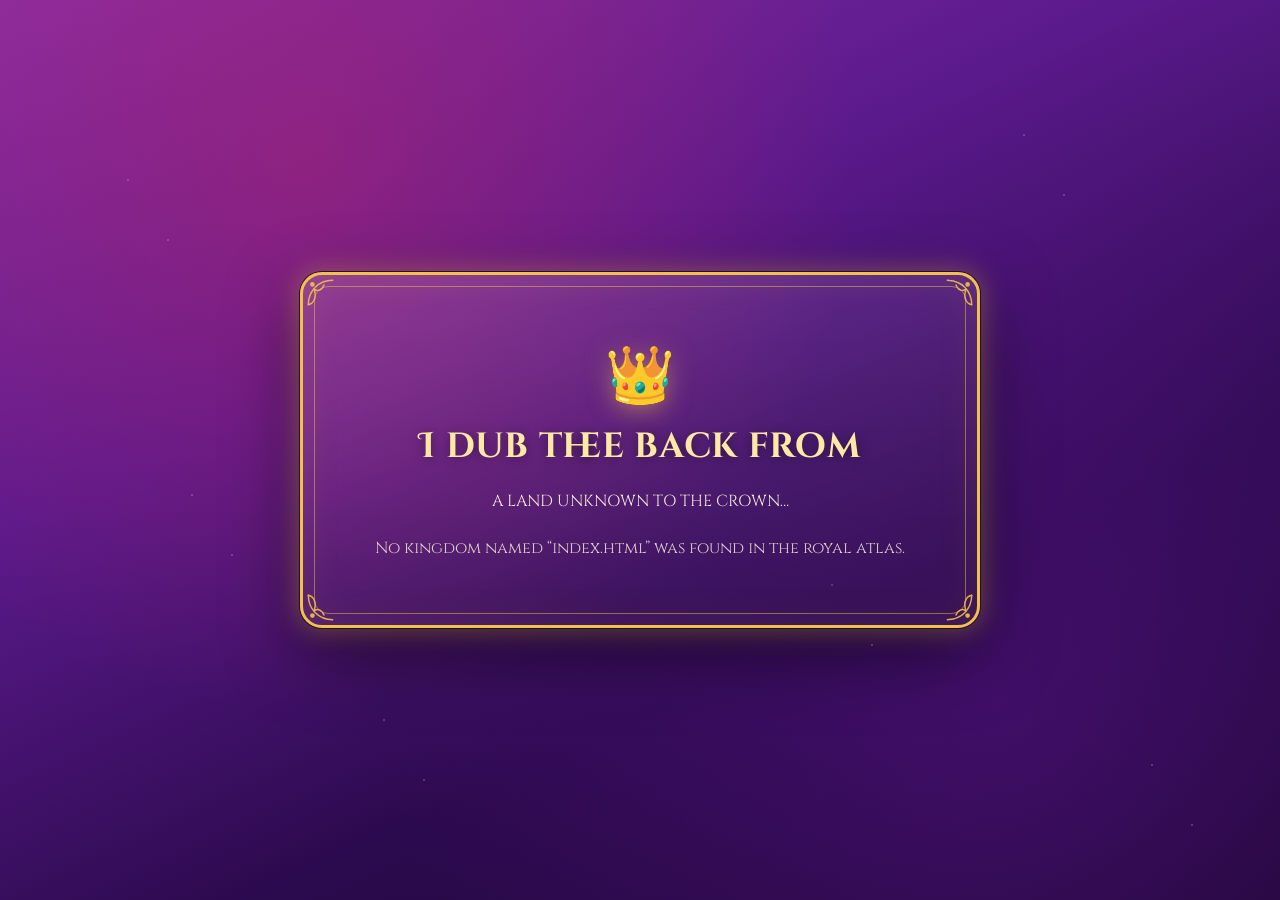
<file: index.html>
<!doctype html>
<html lang="en">
<head>
  <meta charset="UTF-8">
  <meta name="viewport" content="width=device-width, initial-scale=1.0">
  <title>I Dub Thee Back From</title>
  <link rel="icon" href="data:image/svg+xml,<svg xmlns=%22http://www.w3.org/2000/svg%22 viewBox=%220 0 100 100%22><text y=%22.9em%22 font-size=%2290%22>👑</text></svg>">
  <link rel="stylesheet" href="/assets/style.css">
  <script>
    // Restore the real path after a GitHub Pages 404 redirect (see 404.html).
    (function (l) {
      if (l.search[1] === "/") {
        var decoded = l.search
          .slice(1)
          .split("&")
          .map(function (s) {
            return s.replace(/~and~/g, "&");
          })
          .join("?");
        window.history.replaceState(null, null, l.pathname.slice(0, -1) + decoded + l.hash);
      }
    })(window.location);
  </script>
</head>
<body>
  <div class="disco-ball-rig" aria-hidden="true">
    <div class="disco-string"></div>
    <div class="disco-ball">
      <span class="disco-glint g1"></span>
      <span class="disco-glint g2"></span>
      <span class="disco-glint g3"></span>
    </div>
  </div>

  <div class="confetti-layer" id="confetti-layer" aria-hidden="true"></div>

  <main class="frame">
    <span class="corner corner-tl" aria-hidden="true"></span>
    <span class="corner corner-tr" aria-hidden="true"></span>
    <span class="corner corner-bl" aria-hidden="true"></span>
    <span class="corner corner-br" aria-hidden="true"></span>

    <div class="sword-stage" aria-hidden="true">
      <svg class="sword" viewBox="0 0 40 100" xmlns="http://www.w3.org/2000/svg">
        <defs>
          <linearGradient id="bladeGrad" x1="0" y1="0" x2="1" y2="0">
            <stop offset="0%" stop-color="#f5f5fa"/>
            <stop offset="45%" stop-color="#d5d9e2"/>
            <stop offset="55%" stop-color="#9aa0ac"/>
            <stop offset="100%" stop-color="#eef0f5"/>
          </linearGradient>
        </defs>
        <polygon points="20,2 25,22 25,64 15,64 15,22" fill="url(#bladeGrad)" stroke="#7d7f8a" stroke-width="0.6"/>
        <line x1="20" y1="6" x2="20" y2="60" stroke="#8b8f99" stroke-width="0.8" opacity="0.7"/>
        <rect x="6" y="63" width="28" height="5" rx="2" fill="#f0c14b" stroke="#b8860b" stroke-width="0.5"/>
        <rect x="17" y="68" width="6" height="19" rx="1.5" fill="#4a2f14"/>
        <circle cx="20" cy="90" r="6" fill="#f0c14b" stroke="#b8860b" stroke-width="0.6"/>
      </svg>
    </div>

    <span class="crown" aria-hidden="true">👑</span>
    <p class="decree">I dub thee back from</p>
    <div id="stage"></div>
  </main>

  <script src="/assets/countries.js"></script>
  <script src="/assets/flagColors.js"></script>
  <script src="/assets/confetti.js"></script>
  <script src="/assets/app.js"></script>
  <script src="/assets/fanfare.js"></script>
</body>
</html>
</file>
<file: assets/style.css>
@import url("https://fonts.googleapis.com/css2?family=Cinzel+Decorative:wght@700;900&family=Cinzel:wght@400;600&display=swap");

:root {
  --royal-plum-dark: #1c0630;
  --royal-plum: #2c0a4e;
  --royal-violet: #5b1a8c;
  --royal-amethyst: #8a2ea6;
  --royal-magenta: #a8226f;
  --gold: #f0c14b;
  --gold-bright: #ffe8a3;
  --gold-deep: #b8860b;
  --parchment: #f6ecd9;
}

* {
  box-sizing: border-box;
}

html, body {
  height: 100%;
}

body {
  margin: 0;
  min-height: 100vh;
  display: flex;
  align-items: center;
  justify-content: center;
  padding: 24px;
  font-family: "Cinzel", serif;
  color: var(--parchment);
  background:
    radial-gradient(circle at 24% 18%, rgba(168, 34, 111, 0.55), transparent 45%),
    radial-gradient(circle at 78% 78%, rgba(90, 20, 140, 0.5), transparent 50%),
    linear-gradient(155deg, var(--royal-amethyst) 0%, var(--royal-violet) 35%, var(--royal-plum) 68%, var(--royal-plum-dark) 100%);
  background-attachment: fixed;
  overflow-x: hidden;
}

body::before,
body::after {
  content: "";
  position: fixed;
  inset: 0;
  pointer-events: none;
  background-image:
    radial-gradient(2px 2px at 10% 20%, var(--gold-bright) 0, transparent 60%),
    radial-gradient(2px 2px at 80% 15%, var(--gold-bright) 0, transparent 60%),
    radial-gradient(2px 2px at 30% 80%, var(--gold-bright) 0, transparent 60%),
    radial-gradient(2px 2px at 65% 65%, var(--gold-bright) 0, transparent 60%),
    radial-gradient(2px 2px at 90% 85%, var(--gold-bright) 0, transparent 60%),
    radial-gradient(2px 2px at 15% 55%, var(--gold-bright) 0, transparent 60%);
  opacity: 0.5;
  animation: twinkle 3.5s ease-in-out infinite alternate;
}

body::after {
  background-position: 40px 60px;
  animation-duration: 4.5s;
  animation-direction: alternate-reverse;
}

@keyframes twinkle {
  from { opacity: 0.2; }
  to { opacity: 0.7; }
}

.frame {
  position: relative;
  width: min(680px, 100%);
  padding: 64px 48px;
  text-align: center;
  border-radius: 22px;
  background:
    linear-gradient(160deg, rgba(255, 255, 255, 0.08), rgba(255, 255, 255, 0.02) 40%, rgba(0, 0, 0, 0.18) 100%),
    linear-gradient(180deg, rgba(255, 255, 255, 0.05), rgba(255, 255, 255, 0.02));
  border: 3px solid var(--gold);
  box-shadow:
    0 0 0 1px rgba(28, 6, 48, 0.85),
    0 0 24px 4px rgba(240, 193, 75, 0.3),
    0 24px 70px rgba(0, 0, 0, 0.55),
    inset 0 0 40px rgba(240, 193, 75, 0.1);
}

.frame::before {
  content: "";
  position: absolute;
  inset: 11px;
  border: 1px solid rgba(240, 193, 75, 0.5);
  border-radius: 14px;
  pointer-events: none;
}

.corner {
  position: absolute;
  width: 58px;
  height: 58px;
  background: url("data:image/svg+xml,%3Csvg xmlns='http://www.w3.org/2000/svg' viewBox='0 0 100 100'%3E%3Cg fill='none' stroke='%23f0c14b' stroke-width='2.5' stroke-linecap='round'%3E%3Cpath d='M4 46 C4 22 22 4 46 4'/%3E%3Cpath d='M4 46 C15 44 19 30 13 18 C19 24 27 22 31 12'/%3E%3C/g%3E%3Ccircle cx='11' cy='11' r='4' fill='%23f0c14b'/%3E%3C/svg%3E")
    no-repeat center / contain;
  pointer-events: none;
  opacity: 0.9;
}

.corner-tl { top: 3px; left: 3px; }
.corner-tr { top: 3px; right: 3px; transform: scaleX(-1); }
.corner-bl { bottom: 3px; left: 3px; transform: scaleY(-1); }
.corner-br { bottom: 3px; right: 3px; transform: scale(-1, -1); }

@media (max-width: 480px) {
  body { padding: 16px; }
  .frame { padding: 52px 26px; }
  .corner { width: 44px; height: 44px; }
}

.sword-stage {
  position: absolute;
  top: 12px;
  left: 50%;
  width: 0;
  height: 0;
}

.sword {
  position: absolute;
  left: -19px;
  top: -4px;
  width: 38px;
  height: 95px;
  transform-origin: 50% 92%;
  animation: knight 1.05s cubic-bezier(0.45, 0, 0.2, 1) both;
  filter: drop-shadow(0 4px 10px rgba(0, 0, 0, 0.45));
}

@keyframes knight {
  0%   { opacity: 0; transform: rotate(-30deg) scale(0.75); }
  8%   { opacity: 1; transform: rotate(-25deg) scale(1); }
  26%  { transform: rotate(62deg) scale(1); }
  36%  { transform: rotate(62deg) scale(1); }
  54%  { transform: rotate(-18deg) scale(1); }
  70%  { transform: rotate(-92deg) scale(1); }
  80%  { transform: rotate(-92deg) scale(1); }
  93%  { opacity: 1; transform: rotate(0deg) scale(1.08); }
  100% { opacity: 0; transform: rotate(0deg) translateY(-46px) scale(0.9); }
}

.crown {
  font-size: 3.5rem;
  display: block;
  margin-bottom: 8px;
  filter: drop-shadow(0 4px 12px rgba(240, 193, 75, 0.5));
  animation: bob 3s ease-in-out infinite;
}

@keyframes bob {
  0%, 100% { transform: translateY(0) rotate(-2deg); }
  50% { transform: translateY(-8px) rotate(2deg); }
}

.decree {
  font-family: "Cinzel Decorative", serif;
  font-weight: 700;
  font-size: clamp(1.4rem, 4vw, 2.2rem);
  margin: 0 0 20px;
  letter-spacing: 0.02em;
  color: var(--gold-bright);
  text-shadow: 0 2px 12px rgba(0, 0, 0, 0.4);
  animation: proclaim 0.6s cubic-bezier(0.2, 1.4, 0.4, 1) both;
  animation-delay: 0.95s;
}

#stage {
  animation: proclaim 0.6s cubic-bezier(0.2, 1.4, 0.4, 1) both;
  animation-delay: 1.55s;
}

.country {
  margin: 0;
}

.flag {
  display: block;
  font-size: clamp(10.5rem, 36vw, 18rem);
  line-height: 1;
  margin-bottom: 12px;
  filter: drop-shadow(0 10px 30px rgba(0, 0, 0, 0.5));
}

.name {
  display: block;
  font-family: "Cinzel Decorative", serif;
  font-weight: 900;
  font-size: clamp(2rem, 8vw, 3.6rem);
  line-height: 1.1;
  background: linear-gradient(180deg, var(--gold-bright), var(--gold) 60%, var(--gold-deep));
  -webkit-background-clip: text;
  background-clip: text;
  color: transparent;
  text-shadow: 0 4px 0 rgba(0, 0, 0, 0.25);
}

.country.unknown .name,
.name.unknown {
  font-size: clamp(1.4rem, 5vw, 2rem);
}

@keyframes proclaim {
  0% { opacity: 0; transform: scale(0.7) translateY(10px); }
  100% { opacity: 1; transform: scale(1) translateY(0); }
}

.blank {
  font-family: "Cinzel Decorative", serif;
  font-size: clamp(1.6rem, 6vw, 2.6rem);
  letter-spacing: 0.08em;
  color: var(--gold);
  opacity: 0.6;
  margin: 0;
}

.hint {
  margin: 24px 0 0;
  font-size: 1rem;
  color: var(--parchment);
  opacity: 0.85;
  line-height: 1.6;
}

.hint code {
  font-family: "Cinzel", monospace;
  background: rgba(240, 193, 75, 0.15);
  border: 1px solid rgba(240, 193, 75, 0.4);
  border-radius: 6px;
  padding: 2px 8px;
  color: var(--gold-bright);
}

/* Confetti */

.confetti-layer {
  position: fixed;
  inset: 0;
  overflow: hidden;
  pointer-events: none;
  z-index: 50;
}

.confetti-piece {
  position: absolute;
  will-change: transform, opacity;
  animation-name: confetti-burst;
  animation-fill-mode: forwards;
}

@keyframes confetti-burst {
  0% {
    transform: translate3d(-50%, 0, 0) rotate(0deg);
    opacity: 1;
    animation-timing-function: cubic-bezier(0.17, 0.84, 0.44, 1);
  }
  15% {
    transform: translate3d(calc(-50% + var(--burst-x)), var(--burst-y), 0) rotate(var(--spin-mid));
    opacity: 1;
    animation-timing-function: ease-in-out;
  }
  55% {
    transform: translate3d(calc(-50% + var(--wobble-x)), var(--wobble-y), 0) rotate(var(--spin-wobble));
    opacity: 1;
    animation-timing-function: cubic-bezier(0.45, 0, 0.55, 1);
  }
  100% {
    transform: translate3d(calc(-50% + var(--end-x)), var(--end-y), 0) rotate(var(--spin-end));
    opacity: 0.85;
  }
}

/* Disco ball */

.disco-ball-rig {
  position: fixed;
  top: 0;
  left: 50%;
  transform: translate(-50%, -160px);
  transition: transform 1.1s cubic-bezier(0.34, 1.56, 0.64, 1);
  display: flex;
  flex-direction: column;
  align-items: center;
  pointer-events: none;
  z-index: 6;
}

.disco-ball-rig.active {
  transform: translate(-50%, 0);
}

.disco-string {
  width: 2px;
  height: 44px;
  background: linear-gradient(180deg, rgba(240, 193, 75, 0.9), rgba(240, 193, 75, 0.15));
}

.disco-ball {
  position: relative;
  width: 64px;
  height: 64px;
  border-radius: 50%;
  background:
    radial-gradient(circle at 32% 26%, rgba(255, 255, 255, 0.95), transparent 35%),
    repeating-linear-gradient(45deg, rgba(255, 255, 255, 0.24) 0 5px, rgba(20, 20, 30, 0.28) 5px 10px),
    repeating-linear-gradient(-45deg, rgba(255, 255, 255, 0.16) 0 5px, rgba(20, 20, 30, 0.22) 5px 10px),
    radial-gradient(circle at 50% 45%, #e7e9f0, #9aa0b4 55%, #545a6e 100%);
  box-shadow:
    0 6px 20px rgba(0, 0, 0, 0.5),
    inset -5px -7px 12px rgba(0, 0, 0, 0.35),
    inset 4px 6px 10px rgba(255, 255, 255, 0.4);
  animation: disco-spin 6s linear infinite;
}

@keyframes disco-spin {
  to { transform: rotate(360deg); }
}

.disco-glint {
  position: absolute;
  width: 6px;
  height: 6px;
  background: #fff;
  border-radius: 50%;
  box-shadow: 0 0 10px 3px rgba(255, 255, 255, 0.9);
  animation: glint-twinkle 1.6s ease-in-out infinite;
}

.g1 { top: 6%; left: -16px; animation-delay: 0s; }
.g2 { top: 55%; right: -18px; animation-delay: 0.5s; }
.g3 { bottom: -8px; left: 45%; animation-delay: 1s; }

@keyframes glint-twinkle {
  0%, 100% { opacity: 0; transform: scale(0.4); }
  50% { opacity: 1; transform: scale(1.3); }
}

@media (max-width: 480px) {
  .disco-ball { width: 46px; height: 46px; }
  .disco-string { height: 30px; }
}
</file>
